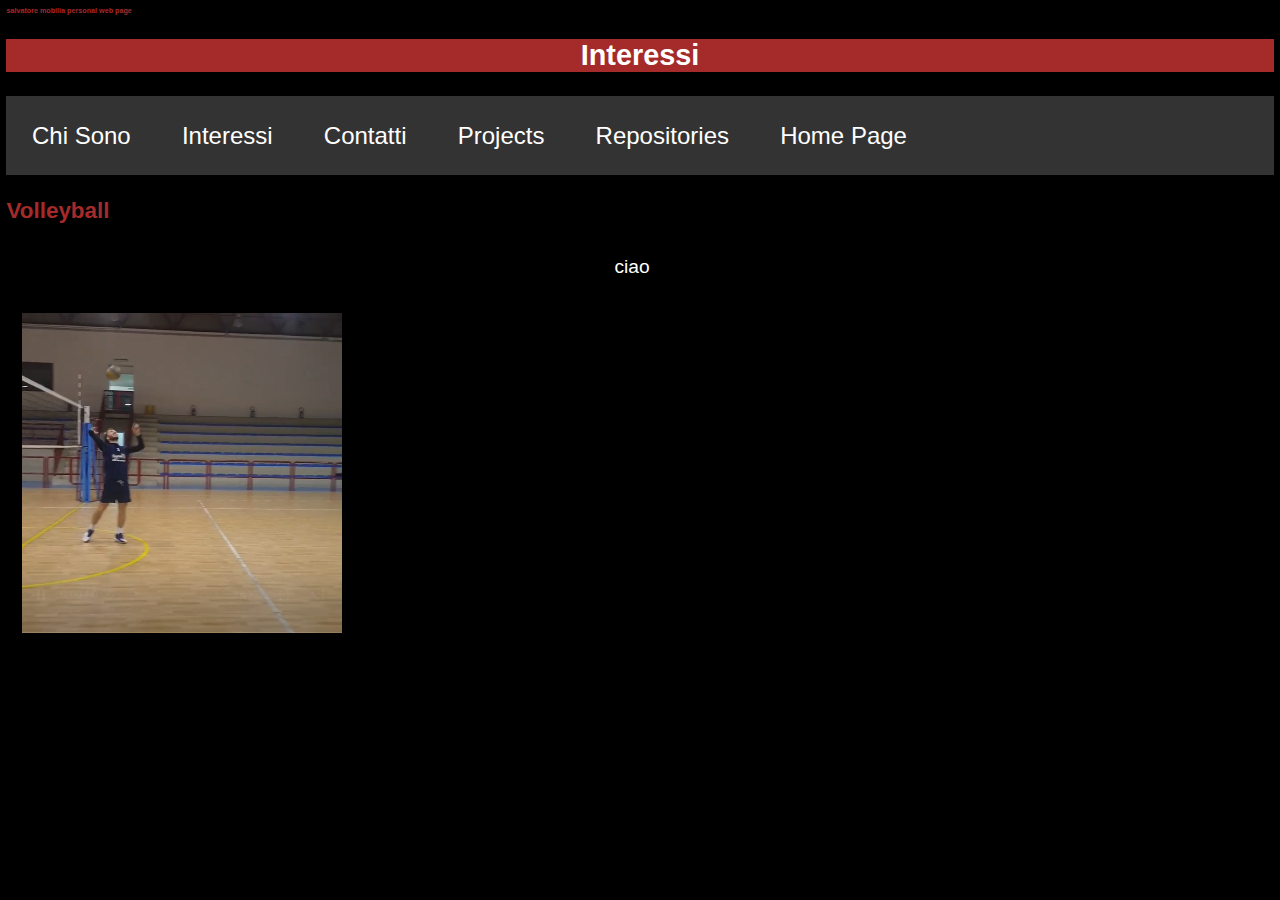
<file: interests.html>
<!DOCTYPE html>
<html lang="it">
    <head>
        <meta charset="utf-8"/>
        <title>SMM_I</title>
        <link rel="icon" href="icon.png">
    	<link href="style.css" rel="stylesheet" type="text/css"/>    
    </head>

    <body>
        <h1>salvatore mobilia personal web page</h1>	
        <h2>Interessi</h2>
        
        <ul>
          <li><a href="personal.html">Chi Sono</a></li>
          <li><a href="interests.html">Interessi</a></li>
          <li><a href="contacts.html">Contatti</a></li>
          <li><a href="projects.html">Projects</a></li>
          <li><a href="https://github.com/salvomob?tab=repositories" target="_blank" rel="noopener noreferrer">Repositories</a></li>
          <li><a href="index.html">Home Page</a></li>
        </ul>
      <div>
          <style>
              p{
                  margin-top: 40px ;
                  margin-right: 20px;
                  display: flex;
                  justify-content: center;
                  align-items: center;
              }
              video{
                    margin-top : 20px;
                    margin-left : 20px;
                    margin-right : 20px;  
              }
          </style>
           <h3>
            Volleyball
           </h3>
           <p>
            ciao
           </p>
           <video width="400" height="400" controls autoplay muted>
               <source src= "volley.mp4" type="video/mp4">
           </video>
           
           
          
      </div>
      
    </body>
</html>
</file>
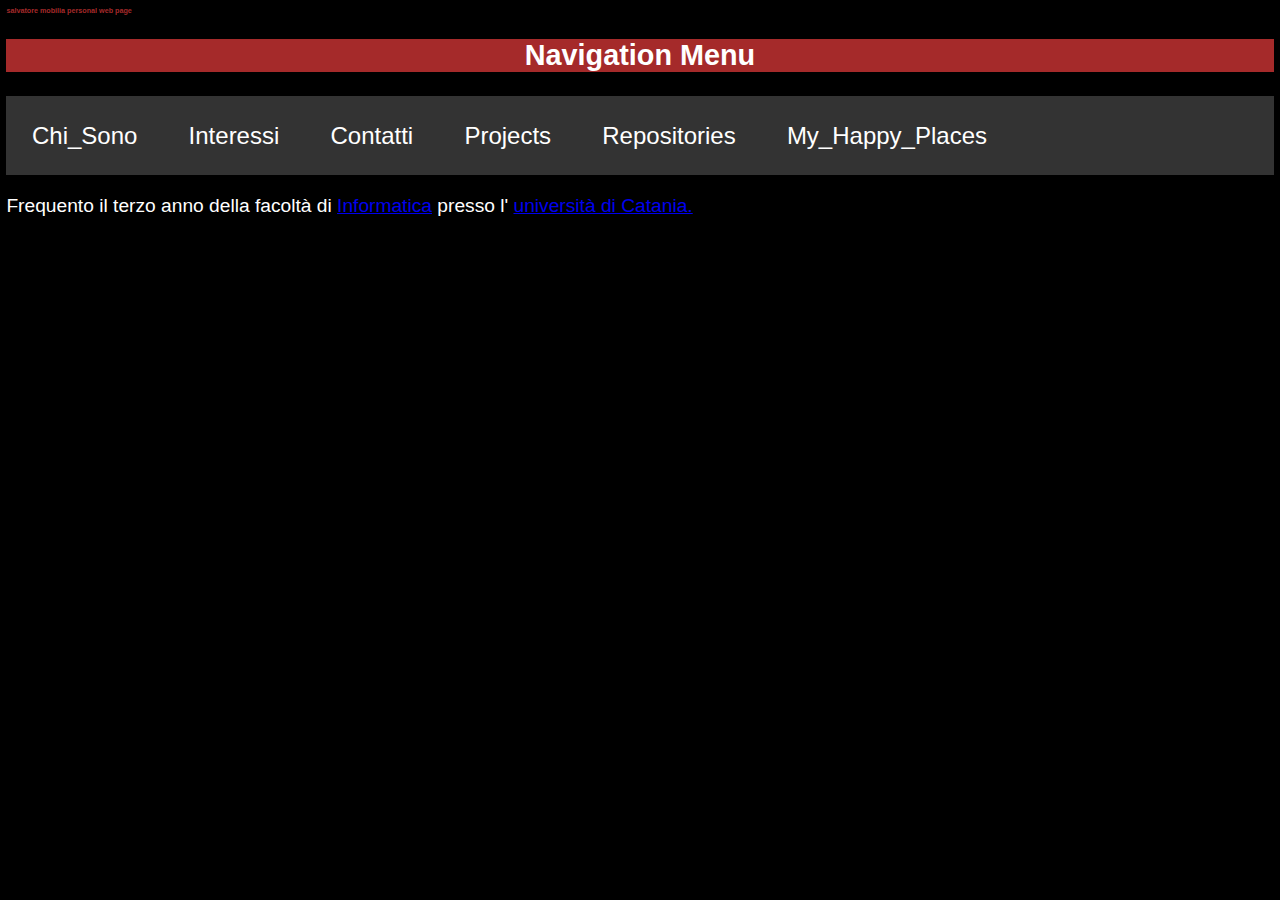
<file: personal.html>
<!DOCTYPE html>
<html lang="it">
    <head>
        <meta charset="utf-8"/>
        <title>SMM_P</title>
        <link href="style.css" rel="stylesheet" type="text/css"/>
    </head>

    <body>
        <h1>salvatore mobilia personal web page</h1>	
        <h2>Navigation Menu</h2>
        
        <ul>
          <li><a href="personal.html">Chi_Sono</a></li>
          <li><a href="interests.html">Interessi</a></li>
          <li><a href="contacts.html">Contatti</a></li>
          <li><a href="projects.html">Projects</a></li>
          <li><a href="https://github.com/salvomob?tab=repositories">Repositories</a></li>
          <li><a href="https://github.com/salvomob?tab=repositories">My_Happy_Places</a></li>
        </ul>
        <p>
            Frequento il terzo anno della facoltà 
            di <a href ="http://web.dmi.unict.it/it">Informatica</a> presso l' 
            <a href ="https://www.unict.it/">università di Catania.</a> 
        </p>
    </body>
</html>
</file>
<file: style.css>
ul {
  list-style-type: none;
  margin: 0;
  padding: 0;
  overflow: hidden;
  background-color: #333333;
}


li {
  font-family: Helvetica, Arial, sans-serif;
  float: left;
}

li a {
  font-family: Helvetica, Arial, sans-serif;
  font-size: 30px;
  display:  block;
  color: white;
  text-align: center;
  padding: 32px;
  text-decoration: none;
}

li a:hover {
  background-color: brown;
}

h1{
  font-family: Helvetica, Arial, sans-serif;
  font-size: 9px;
}

h2 {
  font-family: Helvetica, Arial, sans-serif;
  text-align: center;
  background-color: brown ;
  color: white ;
}

body {
  zoom : 0.8;
  font-family: Helvetica, Arial, sans-serif;
  font-size: 24px;
  background-color: black;
  color: brown;
}

img{
  border-radius: 50%;
  float:left;
  margin-right : 10px;
  margin-top : 20px;
  width : 300;
  height : 300;
  background-size : cover;
}

p {
  font-family: Helvetica, Arial, sans-serif;
  font-size: 24px;
  color:white;
}

div.gallery {
  margin: 5px;
  border: 1px solid brown;
  float: left;
  width: 180px;
}

div.gallery:hover {
  border: 3px solid brown;
}

div.gallery img {
  width: 100%;
  height: auto;
}

div.desc {
  padding: 15px;
  text-align: center;
}
</file>
